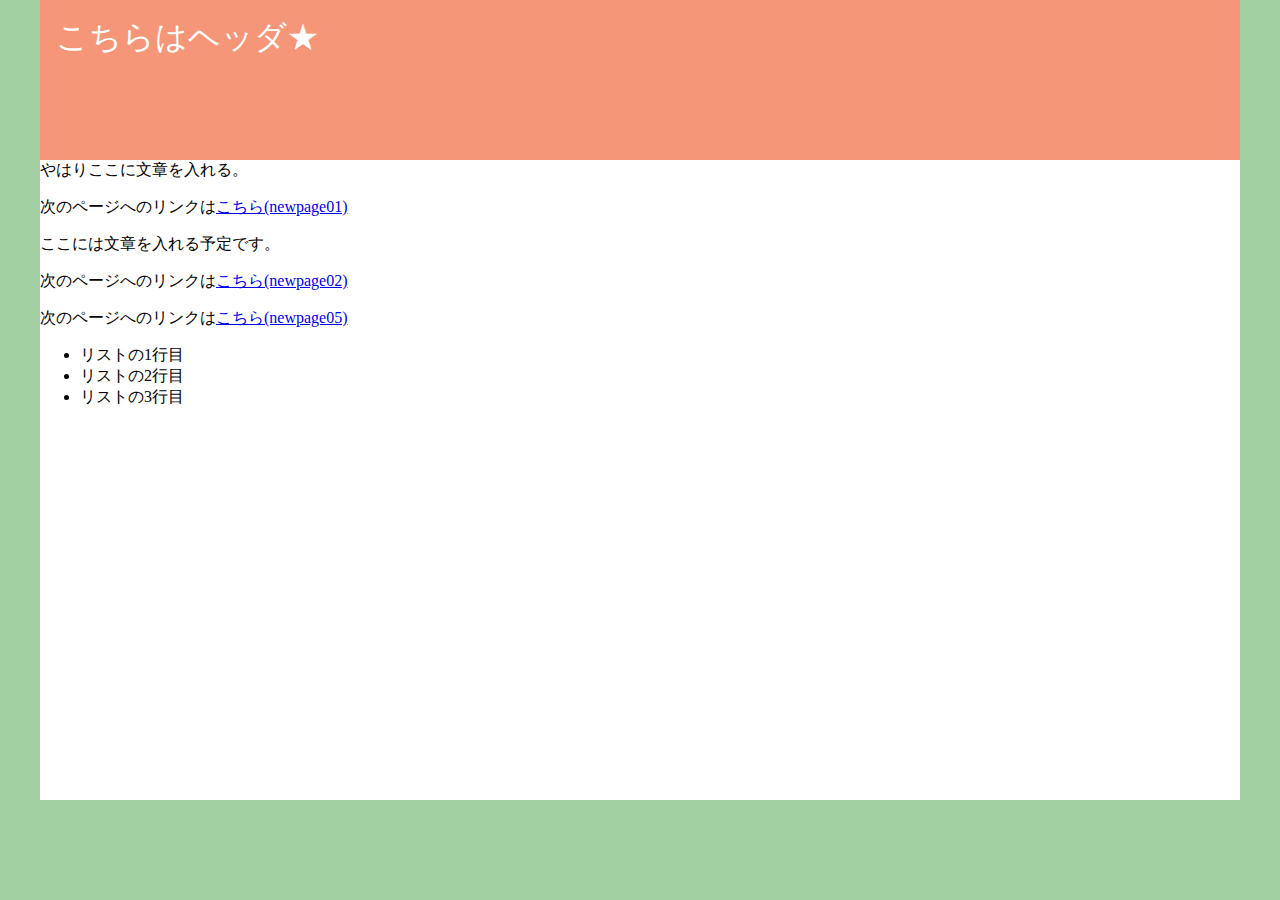
<file: index.html>
<!doctype html>
<html>
<head>
<meta charset="utf-8">
<title>git_jikken</title>
<link rel="stylesheet" href="styles.css">
</head>

<body>

<div id="stage">
	<header>こちらはヘッダ★</header>

	やはりここに文章を入れる。
	<p>次のページへのリンクは<a href="newpage01.html">こちら(newpage01)</a></p>

	<p>ここには文章を入れる予定です。</p>
	<p>次のページへのリンクは<a href="newpage02.html">こちら(newpage02)</a></p>
	<p>次のページへのリンクは<a href="newpage05.html">こちら(newpage05)</a></p>
	<ul>
		<li>リストの1行目</li>
		<li>リストの2行目</li>
		<li>リストの3行目</li>
	</ul>

</div>

</body>
</html>
</file>
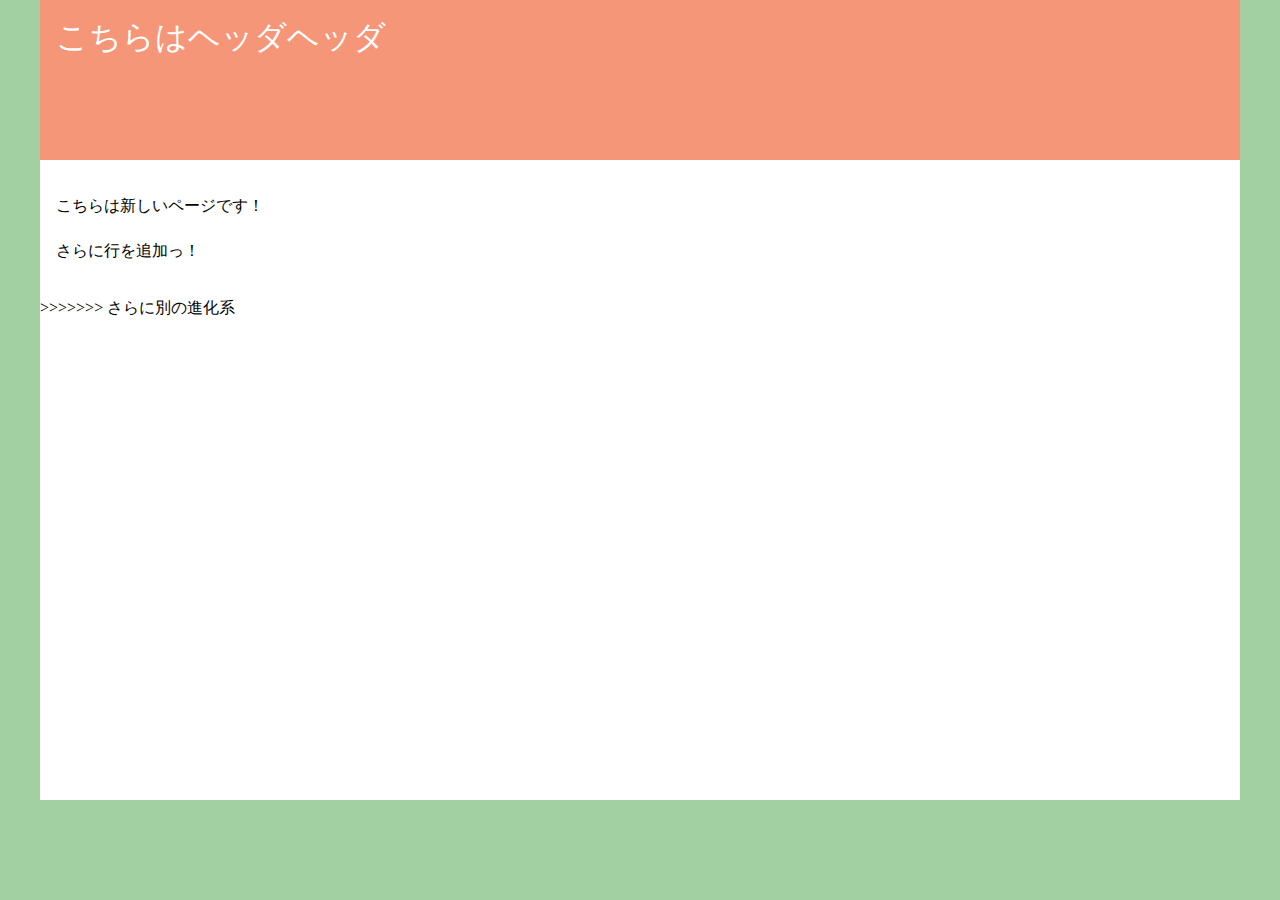
<file: newpage01.html>
<!doctype html>
<html>
<head>
<meta charset="utf-8">
<title>git_jikken page02</title>
<link rel="stylesheet" href="styles.css">
</head>

<body>
	<div id="stage">
		<header>こちらはヘッダヘッダ</header>
		<div class="content">
			<p>こちらは新しいページです！</p>
			<p>さらに行を追加っ！</p>
		</div>
>>>>>>> さらに別の進化系
	</div>

</body>
</html>
</file>
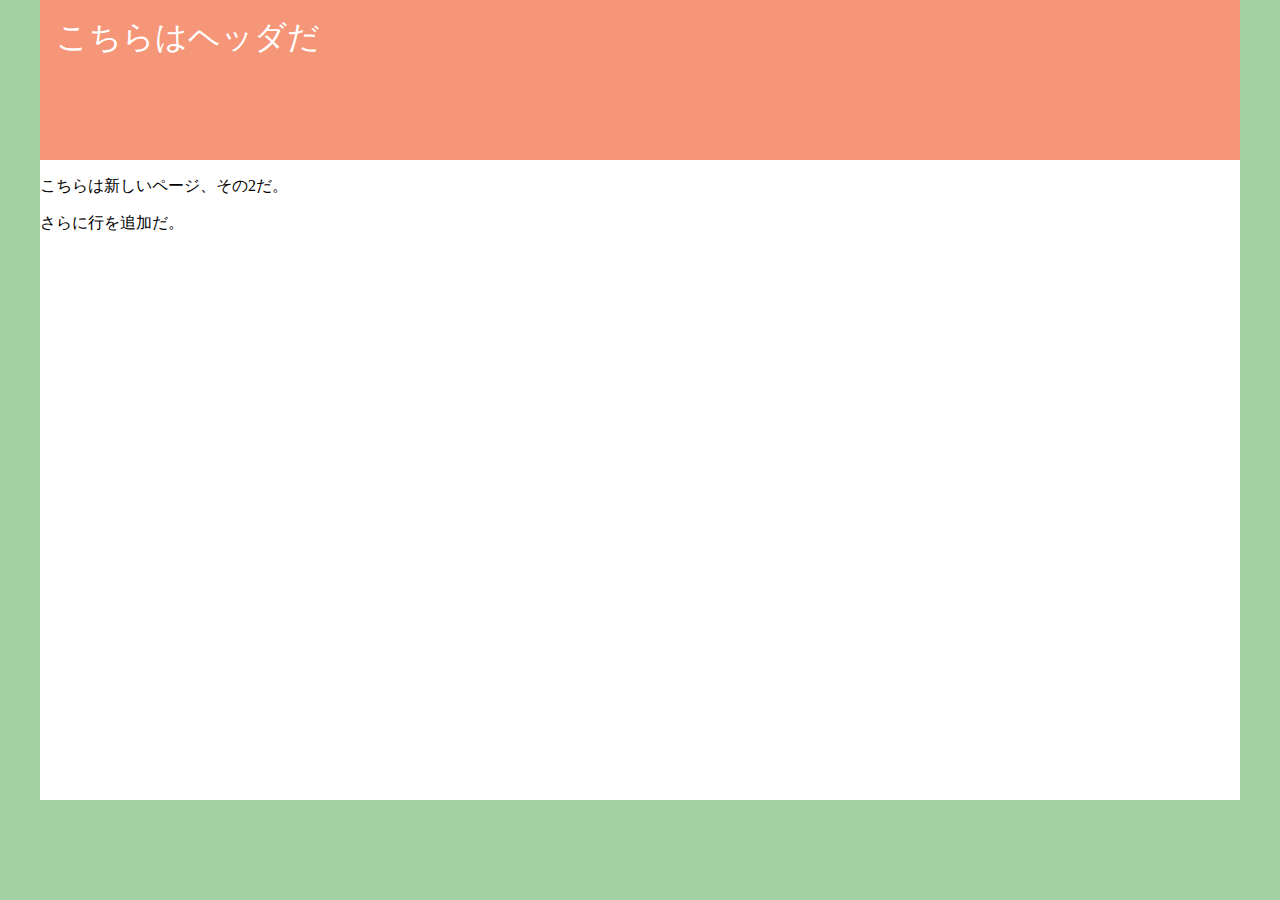
<file: newpage02.html>
<!doctype html>
<html>
<head>
<meta charset="utf-8">
<title>git_jikken page02</title>
<link rel="stylesheet" href="styles.css">
</head>

<body>
	<div id="stage">
		<header>こちらはヘッダだ</header>

		<main>
			<p>こちらは新しいページ、その2だ。</p>
			<p>さらに行を追加だ。</p>
		</main>

	</div>

</body>
</html>
</file>
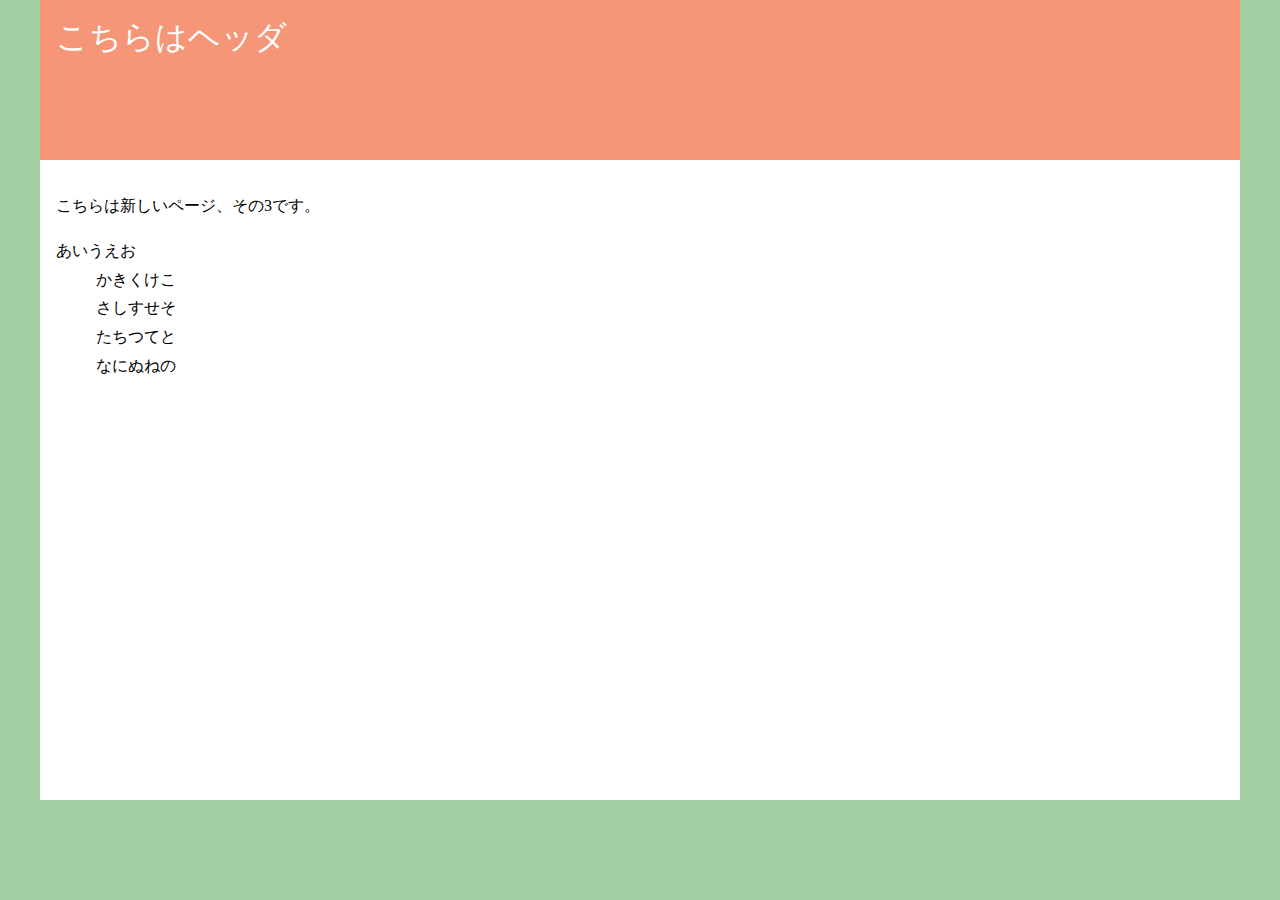
<file: newpage03.html>
<!doctype html>
<html>
<head>
<meta charset="utf-8">
<title>git_jikken page03</title>
<link rel="stylesheet" href="styles.css">
</head>

<body>
	<div id="stage">
		<header>こちらはヘッダ</header>

		<div class="content">
			<p>こちらは新しいページ、その3です。</p>
			<dl>
				<dt>あいうえお</dt>
				<dd>かきくけこ</dd>
				<dd>さしすせそ</dd>
				<dd>たちつてと</dd>
				<dd>なにぬねの</dd>
			</dl>
		</div>

	</div>

</body>
</html>
</file>
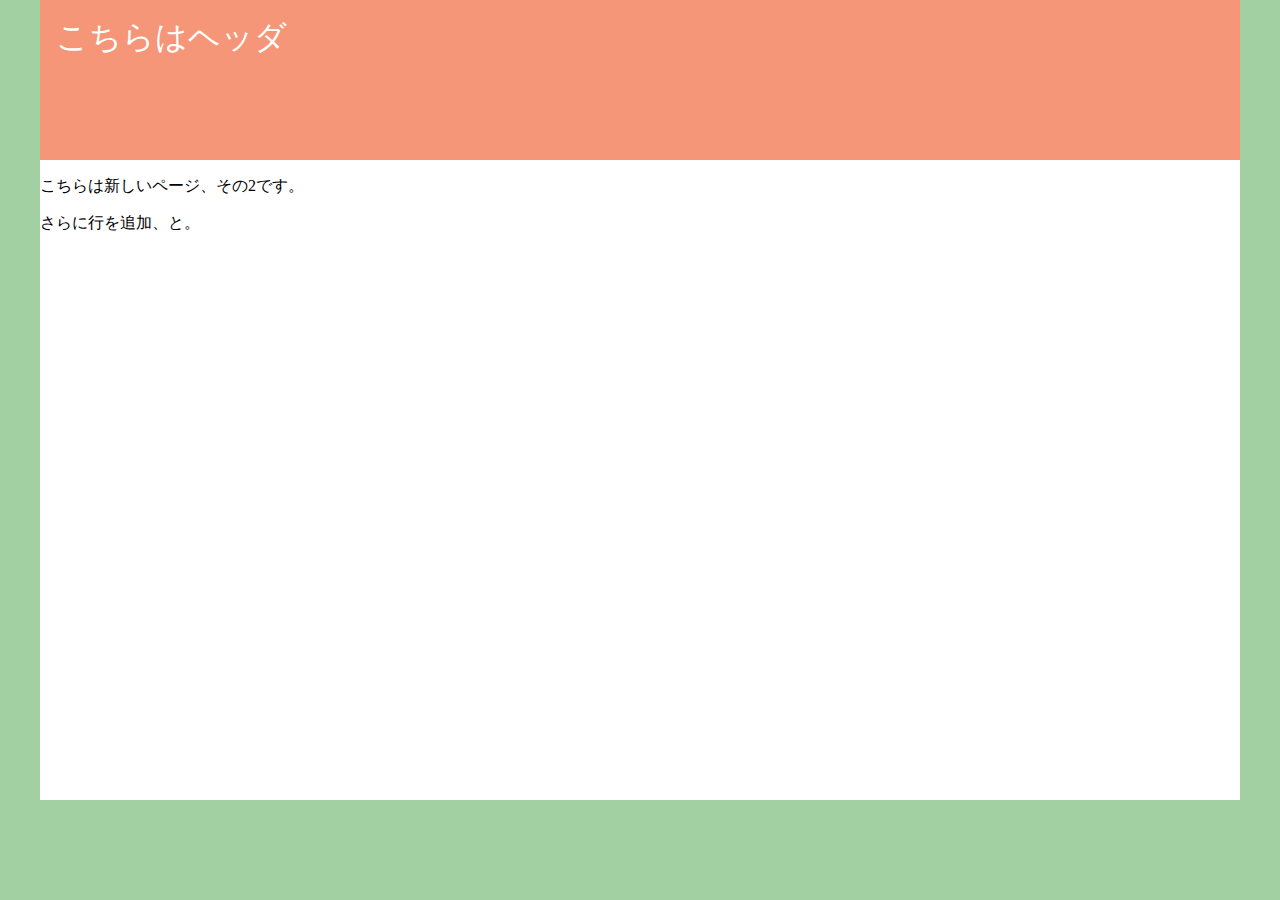
<file: newpage05.html>
<!doctype html>
<html>
<head>
<meta charset="utf-8">
<title>git_jikken page02</title>
<link rel="stylesheet" href="styles.css">
</head>

<body>
	<div id="stage">
		<header>こちらはヘッダ</header>
		<p>こちらは新しいページ、その2です。</p>
		<p>さらに行を追加、と。</p>
	</div>

</body>
</html>
</file>
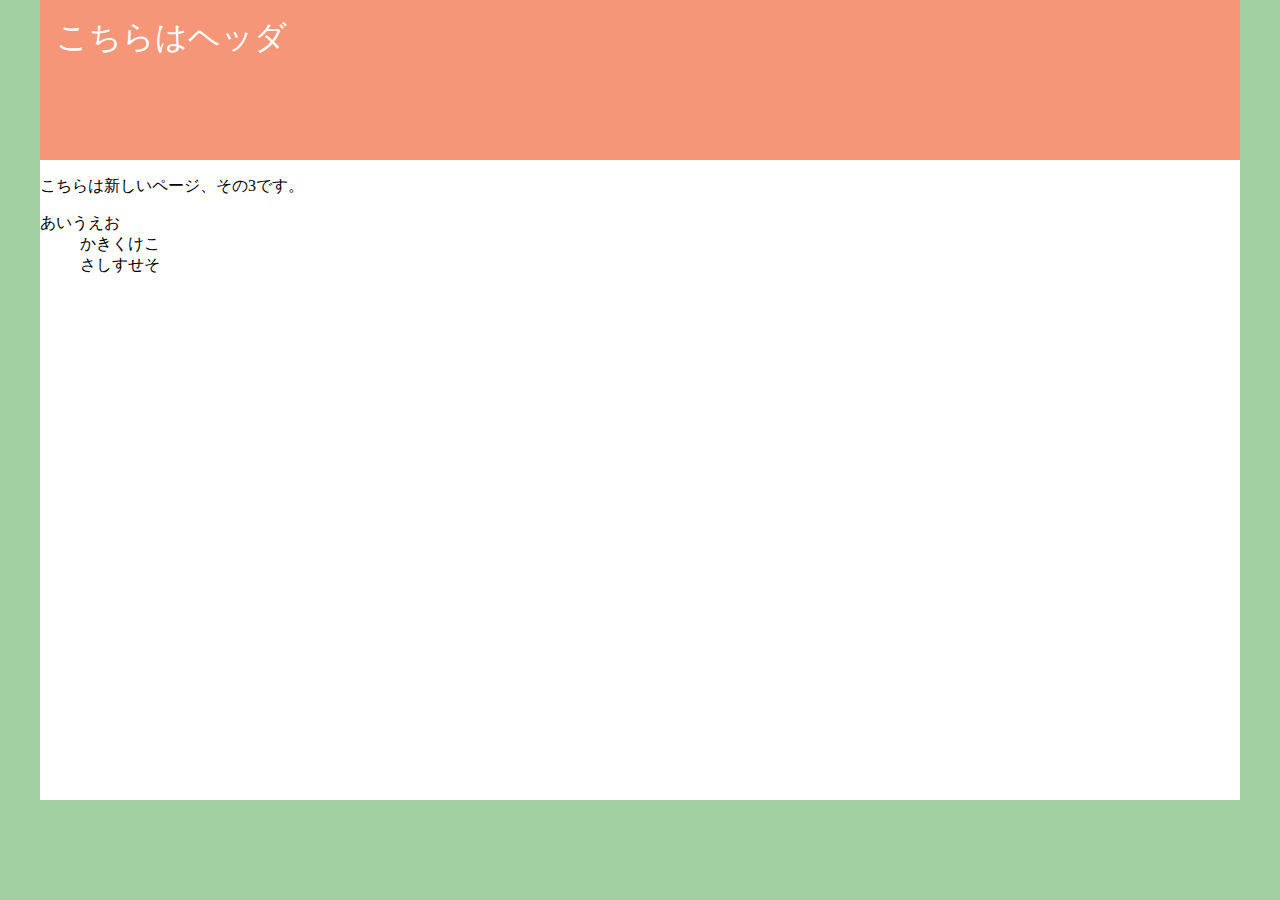
<file: newpage_b.html>
<!doctype html>
<html>
<head>
<meta charset="utf-8">
<title>git_jikken page03</title>
<link rel="stylesheet" href="styles.css">
</head>

<body>
	<div id="stage">
		<header>こちらはヘッダ</header>
		<p>こちらは新しいページ、その3です。</p>
		<dl>
			<dt>あいうえお</dt>
			<dd>かきくけこ</dd>
			<dd>さしすせそ</dd>
		</dl>
	</div>

</body>
</html>
</file>
<file: styles.css>
@charset "utf-8";
/* CSS Document */

*, *:before, *:after {
            box-sizing: border-box;
}

body{ background-color:#A2D0A3; margin:0;padding:0;font-size:16px;}
#stage{ background-color: #fff; margin: 0 auto; min-height:800px; width:1200px;}

header{

	background-color:#f69679;
	color:#fff;
	font-size:2rem;
	height:10rem;
	padding:1rem;
	width:100%;
}

div.content{
	line-height: 1.8;
	padding:1rem;
}
</file>
